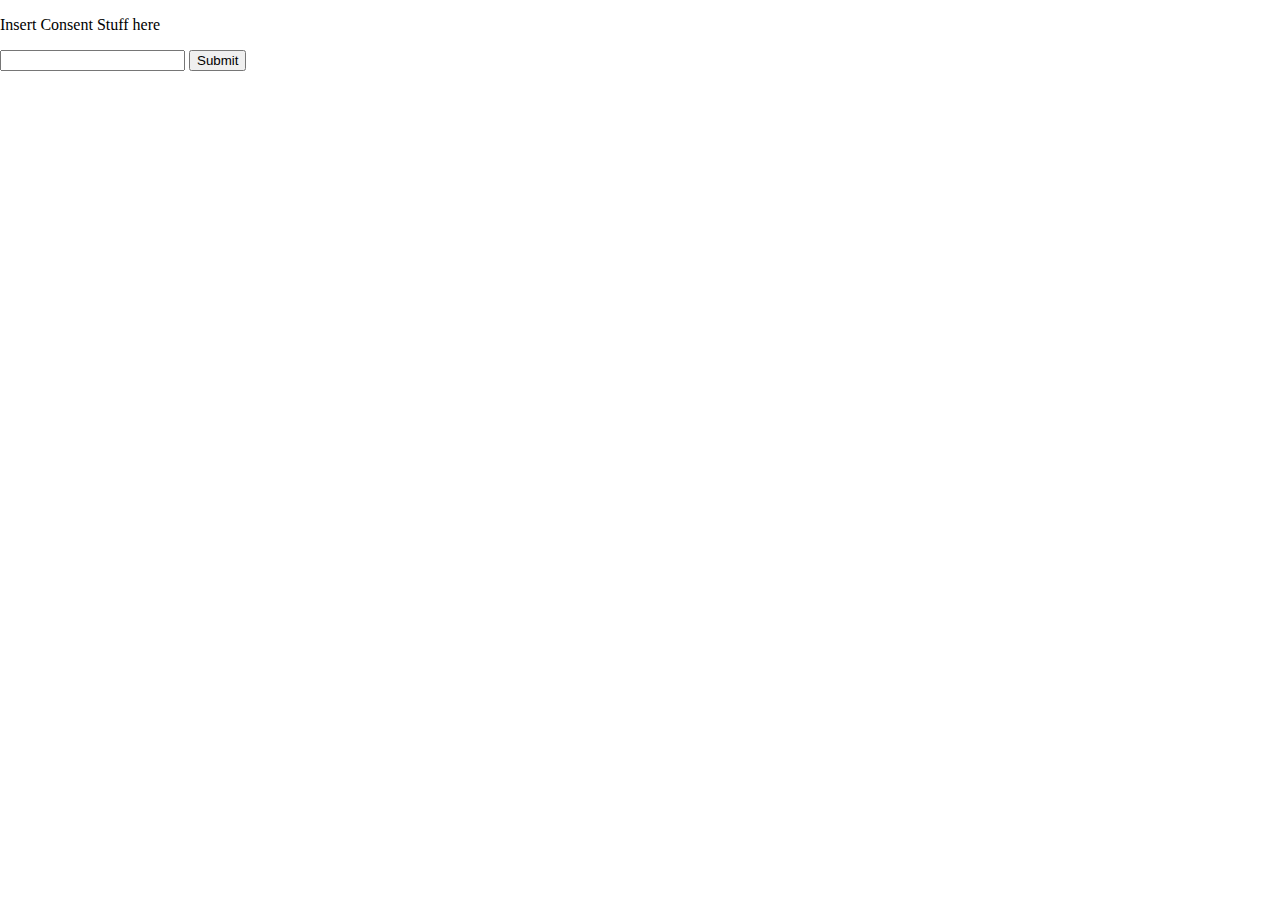
<file: html/index.html>
<!DOCTYPE html>
<html lang="en">
<head>
    <meta charset="UTF-8">
    <title>Consent Form</title>
</head>
<body style="margin: auto">

<p>
    Insert Consent Stuff here
</p>

<form action="" method="post">
    <input id="consent_name" name="consent_name" type="text">
    <input type="submit" value="Submit">
</form>

</body>
</html>
</file>
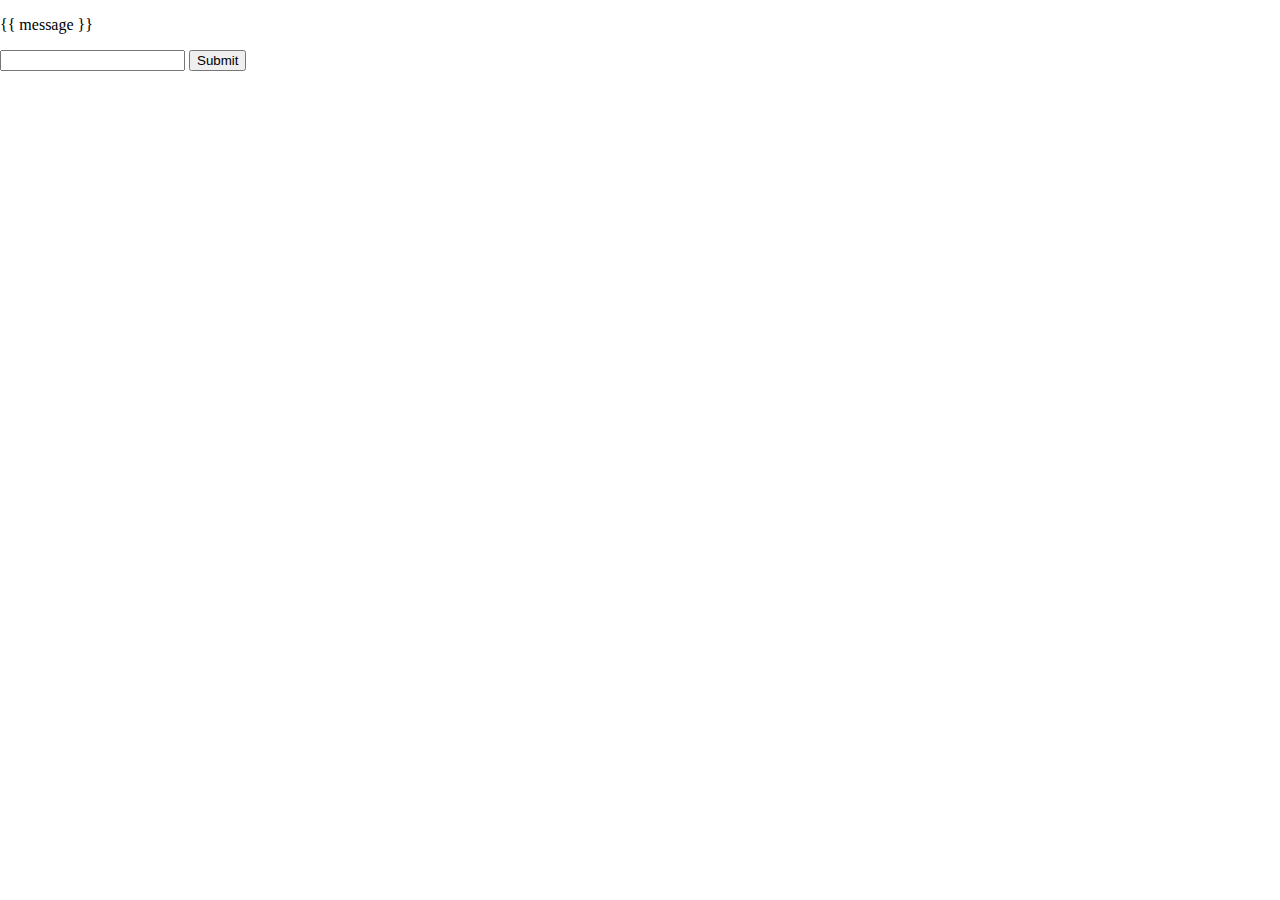
<file: feedback/templates/index.html>
<!DOCTYPE html>
<html lang="en">
<head>
    <meta charset="UTF-8">
    <title>Consent Form</title>
</head>
<body style="margin: auto">

<p>
    {{ message }}
</p>

<form action="" method="post">
    <input id="name" name="name" type="text">
    <input type="submit" value="Submit">
</form>

</body>
</html>
</file>
